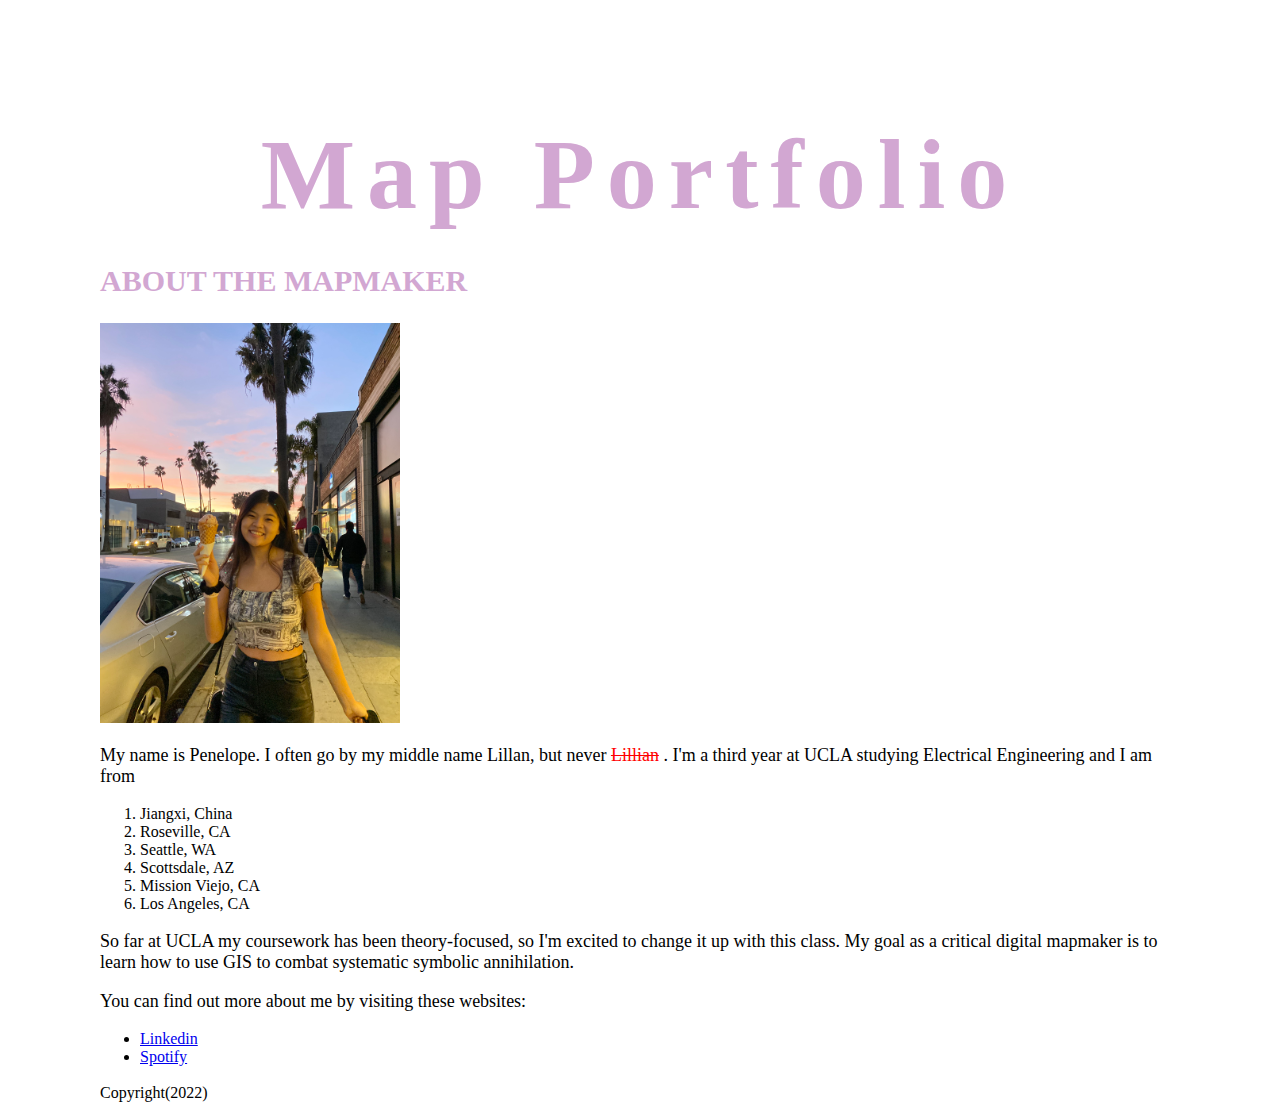
<file: week1/index.html>
<!DOCTYPE html>
<html>
    <head>
        <title>Maps</title>
        <!-- hint: remember to change your page title! -->
        <meta charset="utf-8" />
        <link rel="shortcut icon" href="#">
        <link rel="stylesheet" href="styles/styles.css">
    </head>

    <body>
        <header>
            <h1>Map Portfolio</h1>
            
            <!-- hint: you can make a menu with other links here if you'd like -->
        </header>

        <div class="main">
            <h2>About the Mapmaker</h2>
            <img class="fit-picture"
                 src="IMG_8722.jpeg">

            <p>My name is Penelope. I often go by my middle name Lillan, but never
                <span class="red_text">Lillian</span> . I'm a third year 
                at UCLA studying Electrical Engineering and I am from</p>
                <ol>
                    <li>Jiangxi, China</li>
                    <li>Roseville, CA</li>
                    <li>Seattle, WA</li>
                    <li>Scottsdale, AZ</li>
                    <li>Mission Viejo, CA</li>
                    <li>Los Angeles, CA</li>
                </ol>
                <p>So far at UCLA my coursework has been theory-focused, so I'm
                excited to change it up with this class. My goal as a critical digital mapmaker is to learn how
                to use GIS to combat systematic symbolic annihilation.</p>
                    
               
                <p>You can find out more about me by visiting these websites:</p>
            <ul>
                <li><a href="https://www.linkedin.com/in/penelopelamb/">Linkedin</a></li>
                <li><a href="https://open.spotify.com/user/lil.lamb">Spotify</a></li>
            </ul>
            <p></p>
        
            <!-- hint: the majority of your assignment can do here -->
        </div>
        <div id="footer">
            Copyright(2022)
        </div>
    </body>
</html>
</file>
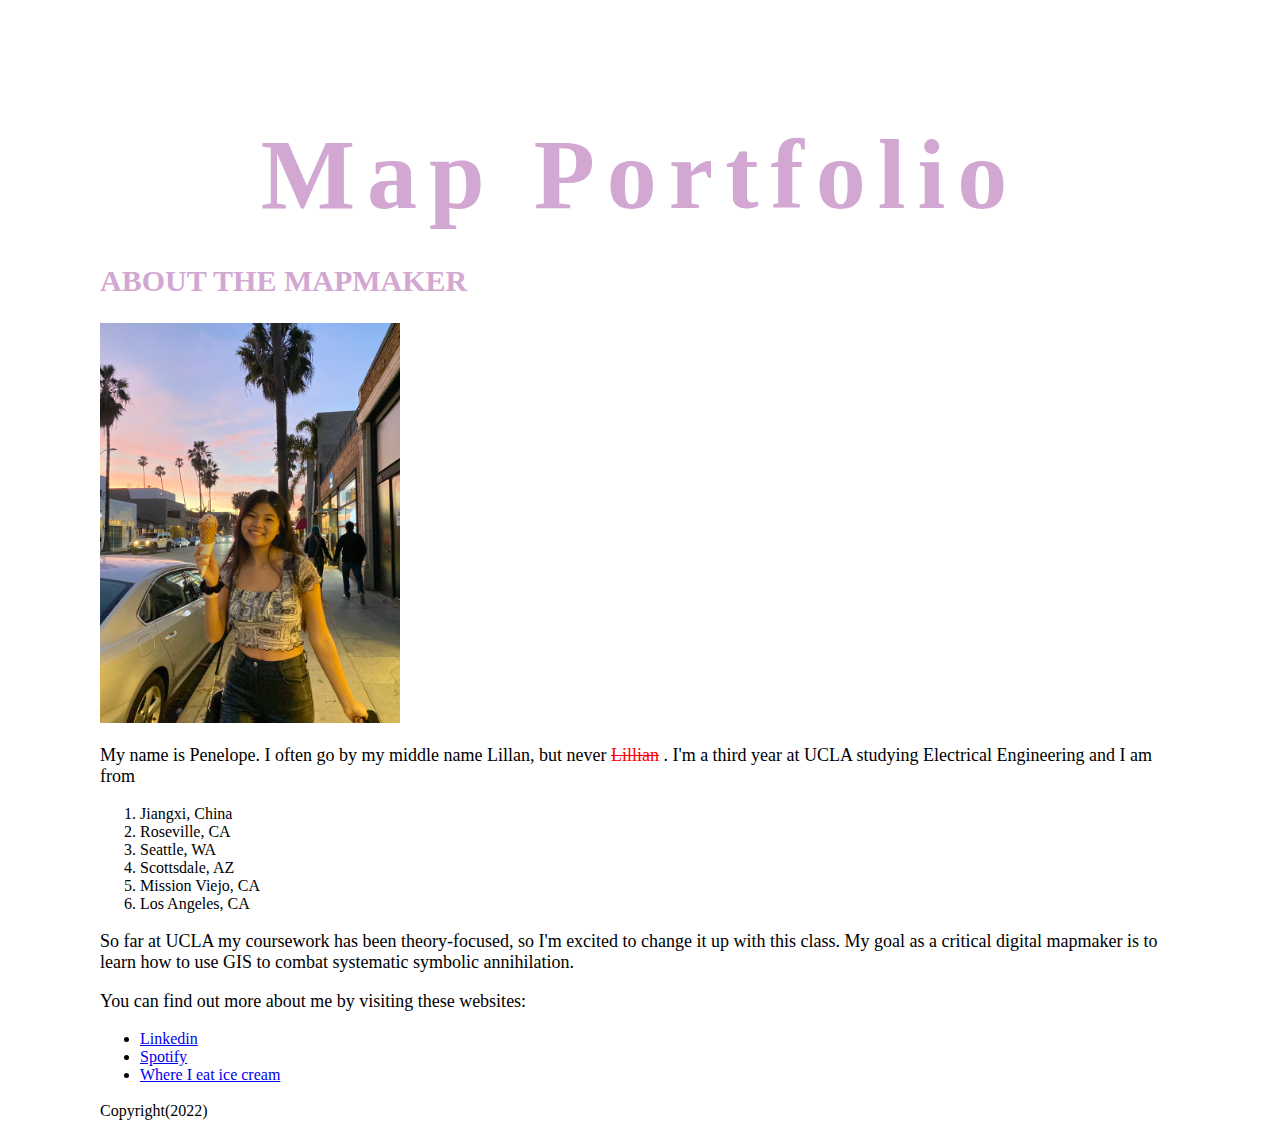
<file: week2/index.html>
<!DOCTYPE html>
<html>
    <head>
        <title>Maps</title>
        <!-- hint: remember to change your page title! -->
        <meta charset="utf-8" />
        <link rel="shortcut icon" href="#">
        <link rel="stylesheet" href="styles/styles.css">
    </head>

    <body>
        <header>
            <h1>Map Portfolio</h1>
            
            <!-- hint: you can make a menu with other links here if you'd like -->
        </header>

        <div class="main">
            <h2>About the Mapmaker</h2>
            <img class="fit-picture"
                 src="IMG_8722.jpeg">

            <p>My name is Penelope. I often go by my middle name Lillan, but never
                <span class="red_text">Lillian</span> . I'm a third year 
                at UCLA studying Electrical Engineering and I am from</p>
                <ol>
                    <li>Jiangxi, China</li>
                    <li>Roseville, CA</li>
                    <li>Seattle, WA</li>
                    <li>Scottsdale, AZ</li>
                    <li>Mission Viejo, CA</li>
                    <li>Los Angeles, CA</li>
                </ol>
                <p>So far at UCLA my coursework has been theory-focused, so I'm
                excited to change it up with this class. My goal as a critical digital mapmaker is to learn how
                to use GIS to combat systematic symbolic annihilation.</p>
                    
               
                <p>You can find out more about me by visiting these websites:</p>
            <ul>
                <li><a href="https://www.linkedin.com/in/penelopelamb/">Linkedin</a></li>
                <li><a href="https://open.spotify.com/user/lil.lamb">Spotify</a></li>
                <li><a href="iceCream.html">Where I eat ice cream</a></li>
            </ul>
            <p></p>
        
            <!-- hint: the majority of your assignment can do here -->
        </div>
        <div id="footer">
            Copyright(2022)
        </div>
    </body>
</html>
</file>
<file: week1/styles/styles.css>
body{
    display: grid;
    /* grid-template-columns: 1fr;  */
    grid-auto-rows: auto 1fr;
    grid-template-areas: "header" "main_content" "footer";
    background-color: rgb(255, 255, 255);
    /* height: 100vh; */
}

header{
    grid-area: header;
    font-family:Cambria, Cochin, Georgia, Times, 'Times New Roman', serif;
}
.fit-picture{
    width: 300px;
}
h1{
    text-align: center;
    letter-spacing: 12px;
    font-size: 100px;
    margin-bottom: 7px;
    color:rgb(210, 167, 210);
}

body{
    text-align: left;
    margin-top: 50px;
    margin-left: 100px;
    margin-right: 100px;
}

h2{
    font-size: 30px;
    text-transform: uppercase;
    color:rgb(210, 167, 210);   
}

p{
    font-size: 18px;
}

.red_text{
    color:red;
    text-decoration-line:line-through;
}
#footer{
    grid-area: footer;
}

.main{
    grid-area: main_content;
    grid-template-areas: "content";
}

#contents{
    grid-area: content;
}
</file>
<file: week2/styles/styles.css>
body{
    display: grid;
    /* grid-template-columns: 1fr;  */
    grid-auto-rows: auto 1fr;
    grid-template-areas: "header" "main_content" "footer";
    background-color: rgb(255, 255, 255);
    /* height: 100vh; */
}

header{
    grid-area: header;
    font-family:Cambria, Cochin, Georgia, Times, 'Times New Roman', serif;
}
.fit-picture{
    width: 300px;
}
h1{
    text-align: center;
    letter-spacing: 12px;
    font-size: 100px;
    margin-bottom: 7px;
    color:rgb(210, 167, 210);
}

body{
    text-align: left;
    margin-top: 50px;
    margin-left: 100px;
    margin-right: 100px;
}

h2{
    font-size: 30px;
    text-transform: uppercase;
    color:rgb(210, 167, 210);   
}

p{
    font-size: 18px;
}

.red_text{
    color:red;
    text-decoration-line:line-through;
}
#footer{
    grid-area: footer;
}

.main{
    grid-area: main_content;
    grid-template-areas: "content";
}

#contents{
    grid-area: content;
}
</file>
